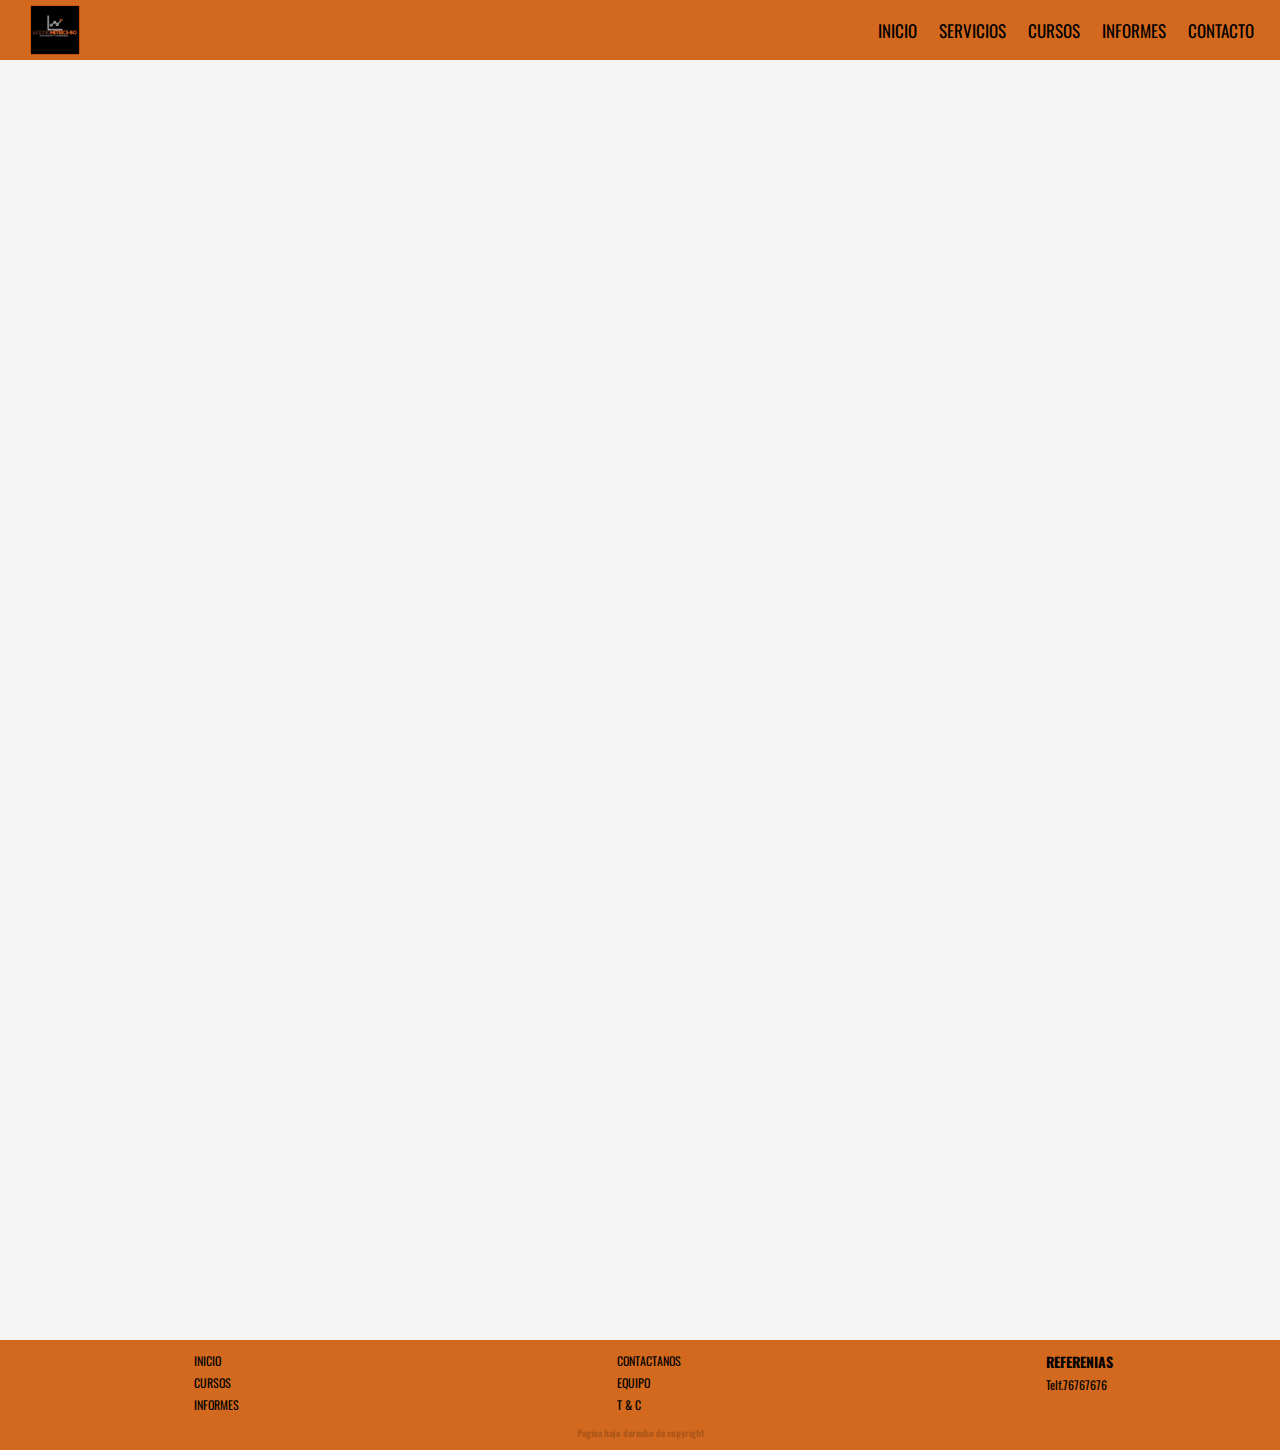
<file: sites/equipo.html>
<!DOCTYPE html>
<html lang="en">
<head>
  <meta charset="UTF-8">
  <meta name="viewport" content="width=device-width, initial-scale=1.0">
  <title>EQUIPO</title>
  <link rel="icon" href="img/logo.png">
    <!--fONT AWSOME-->
    <link
      rel="stylesheet"
      href="https://cdnjs.cloudflare.com/ajax/libs/font-awesome/6.5.2/css/all.min.css"
      integrity="sha512-SnH5WK+bZxgPHs44uWIX+LLJAJ9/2PkPKZ5QiAj6Ta86w+fsb2TkcmfRyVX3pBnMFcV7oQPJkl9QevSCWr3W6A=="
      crossorigin="anonymous"
      referrerpolicy="no-referrer"
    />
    <!--GOOGLE FONT (OSWALD)-->
    <link rel="preconnect" href="https://fonts.googleapis.com" />
    <link rel="preconnect" href="https://fonts.gstatic.com" crossorigin />
    <link
      href="https://fonts.googleapis.com/css2?family=Oswald:wght@200..700&display=swap"
      rel="stylesheet"
    />
    <!--CSS-->
    <link rel="stylesheet" href="../styles.css" />
  </head>
  <body>
    <button class="menu-btn">
      <i class="fa-solid fa-bars"></i>
    </button>
    <div class="container">
      <nav class="nav-main">
        <img
          src="../img/logo.png"
          alt="Site LOGO"
          class="nav-brand"
          href="index.html"
        />
        <ul class="nav-menu">
          <li>
            <a href="../index.html"> <i class="fas fa-home"></i> INICIO </a>
          </li>
          <li>
            <a href="servicios.html">SERVICIOS</a>
          </li> 
          <li>
            <a href="cursos.html">CURSOS</a>
          </li>
          <li>
            <a href="informes.html">INFORMES</a>
          </li>
          <li>
            <a href="contacto.html">CONTACTO</a>
          </li>
        </ul>
      </nav>
    </div>
    <div class="footer-links">
      <div class="footer-container">
        <ul>
          <li>
            <a href="#">INICIO</a>
          </li>
          <li>
            <a href="#">CURSOS</a>
          </li>
          <li>
            <a href="#">INFORMES</a>
          </li>
        </ul>
        <ul>
          <li>
            <a href="#">CONTACTANOS</a>
          </li>
          <li>
            <a href="#">EQUIPO</a>
          </li>
          <li>
            <a href="#">T & C</a>
          </li>
        </ul>
        <ul>
          <li>
            <a>
              <h3>REFERENIAS</h3>
            </a>
          </li>
          <li>
            <a>Telf.76767676</a>
          </li>
          <div class="redes">
            <li>
              <a href="https://www.facebook.com/clases.econometria" class="fa-brands fa-facebook"></class=></a>
            </li>
            <li>
              <a href="https://api.whatsapp.com/send?phone=70616666" class="fa-brands fa-whatsapp"></a>
            </li>
          </div>
        </ul>
      </div>
    </div>
    <footer class="footer">
      <h3>Pagina bajo derecho de copyright</h3>
    <script src="../main.js"></script>
</body>
</html>
</file>
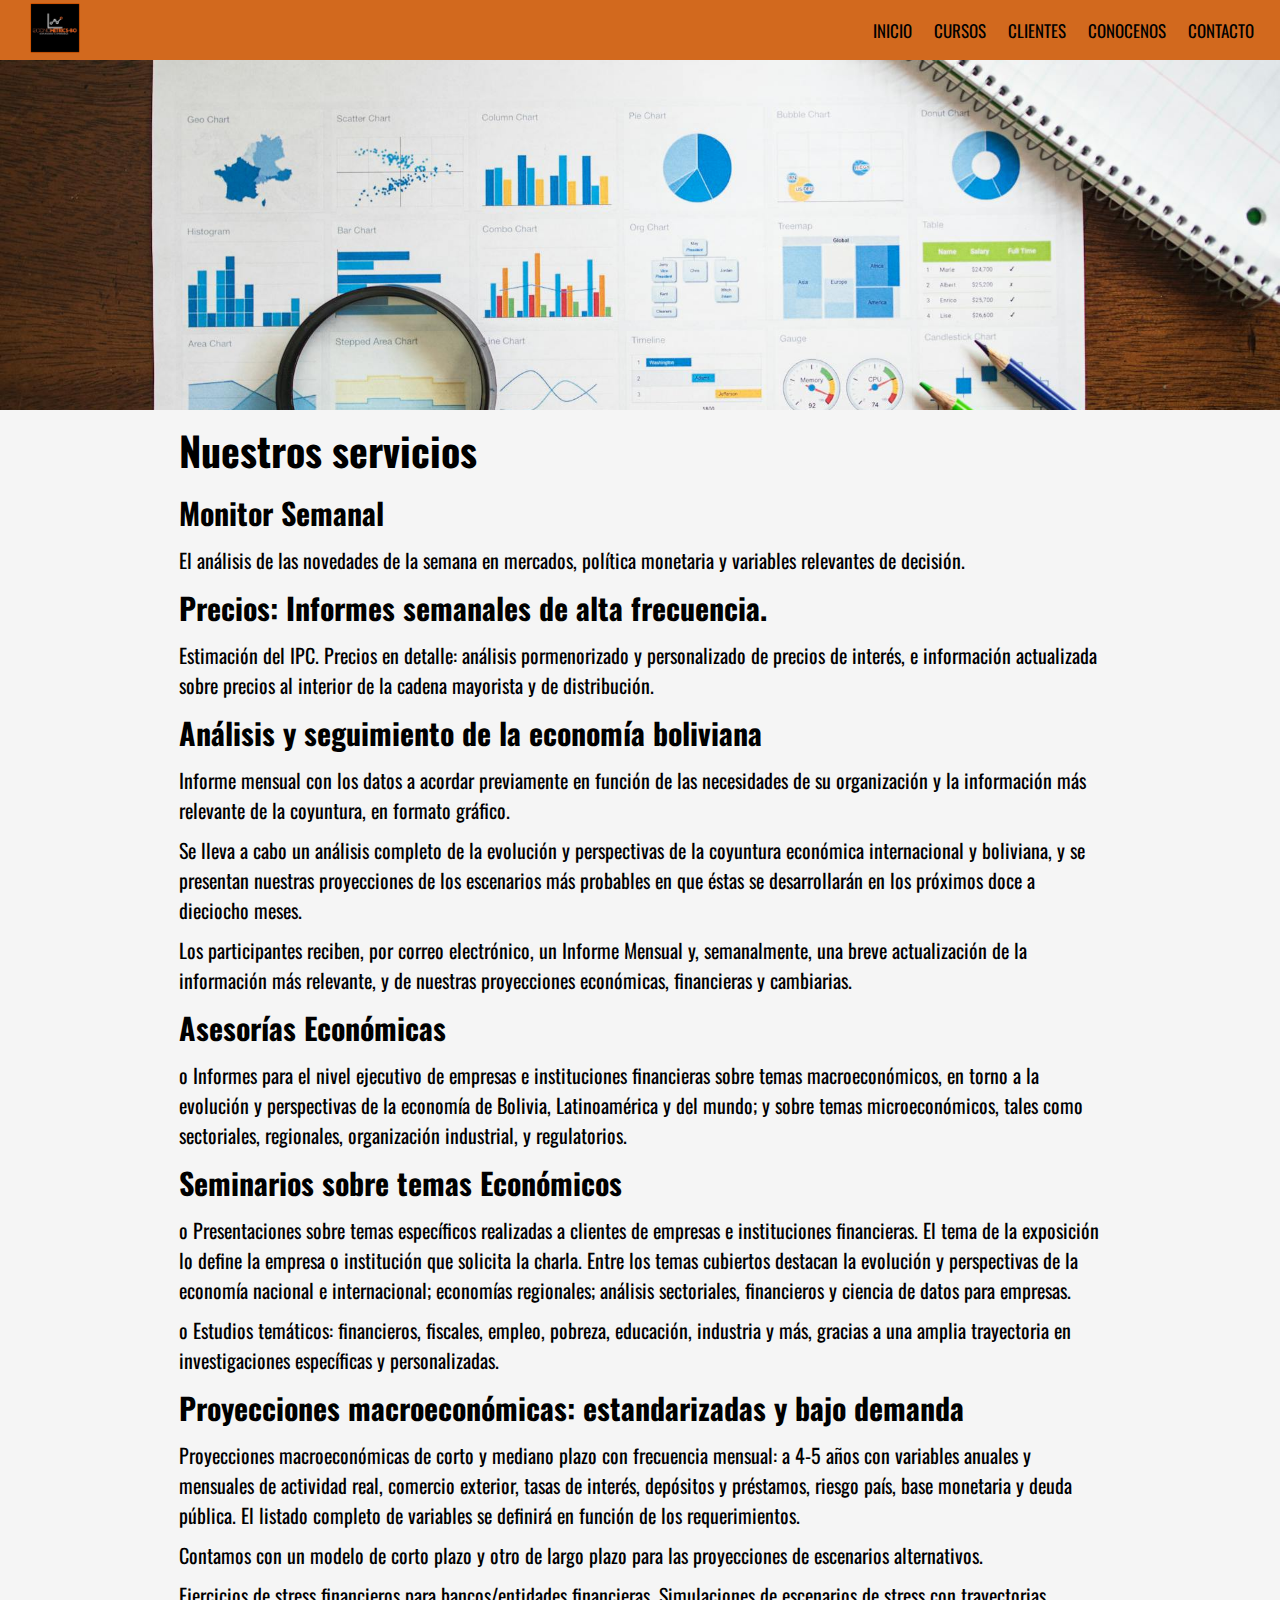
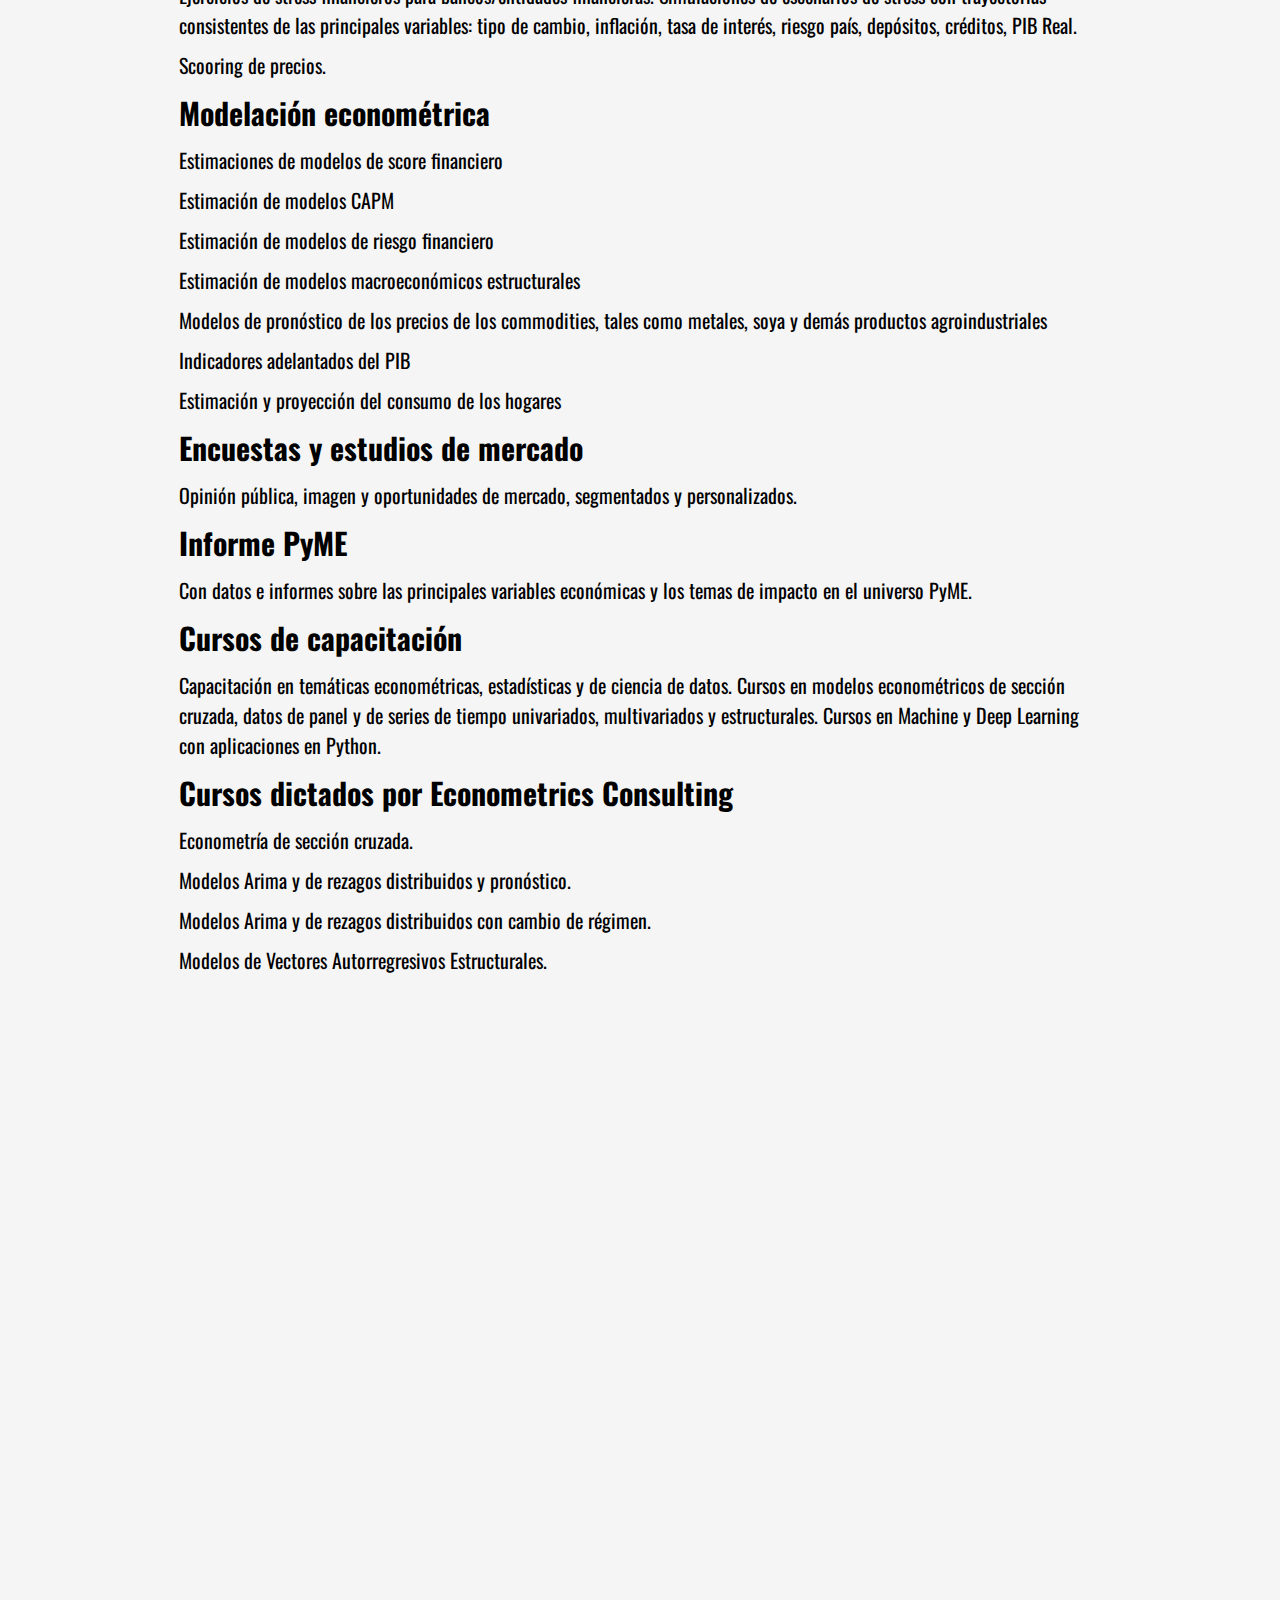
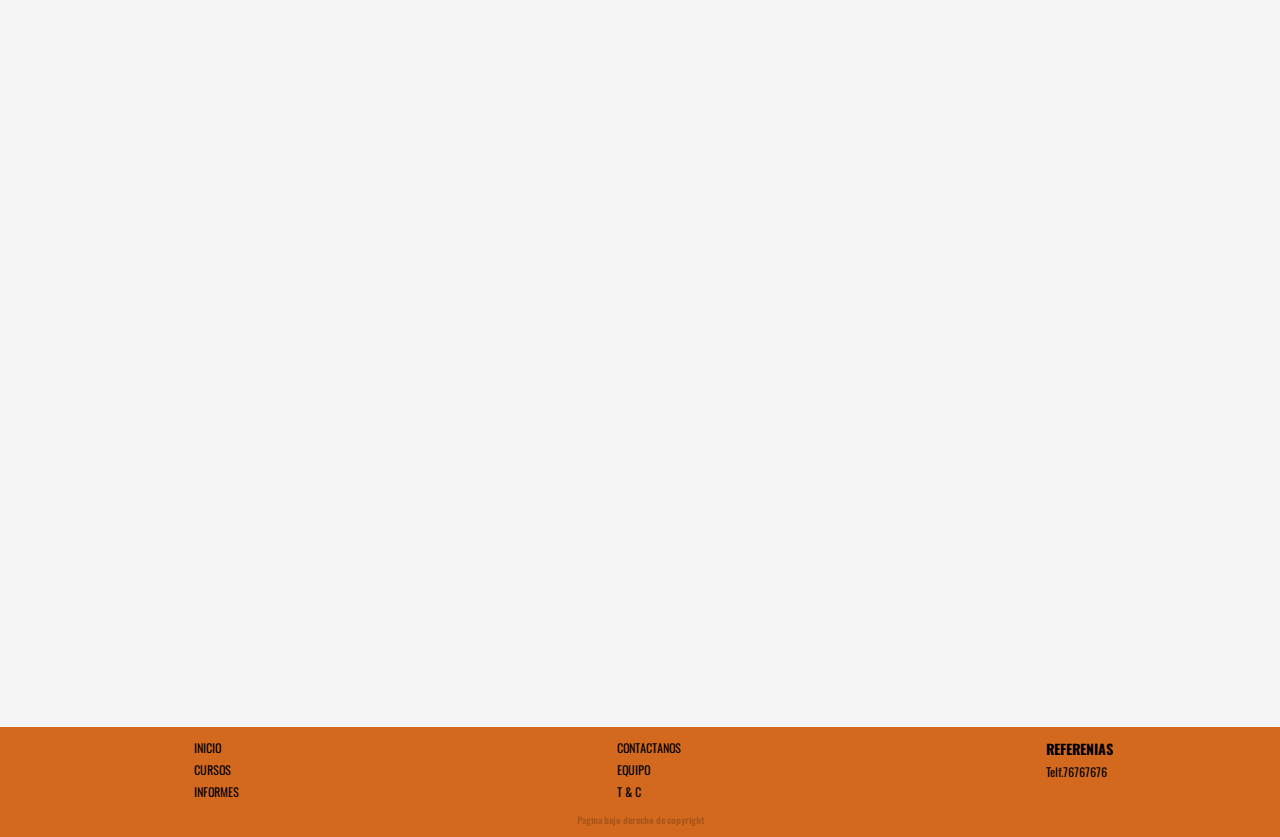
<file: sites/servicios.html>
<!DOCTYPE html>
<html lang="en">
  <head>
    <meta charset="UTF-8" />
    <meta name="viewport" content="width=device-width, initial-scale=1.0" />
    <title>SERVICIOS</title>
    <link rel="icon" href="../img/logo.png" />
    <!--fONT AWSOME-->
    <link
      rel="stylesheet"
      href="https://cdnjs.cloudflare.com/ajax/libs/font-awesome/6.5.2/css/all.min.css"
      integrity="sha512-SnH5WK+bZxgPHs44uWIX+LLJAJ9/2PkPKZ5QiAj6Ta86w+fsb2TkcmfRyVX3pBnMFcV7oQPJkl9QevSCWr3W6A=="
      crossorigin="anonymous"
      referrerpolicy="no-referrer"
    />
    <!--GOOGLE FONT (OSWALD)-->
    <link rel="preconnect" href="https://fonts.googleapis.com" />
    <link rel="preconnect" href="https://fonts.gstatic.com" crossorigin />
    <link
      href="https://fonts.googleapis.com/css2?family=Oswald:wght@200..700&display=swap"
      rel="stylesheet"
    />
    <!--CSS-->
    <link rel="stylesheet" href="../styles.css" />
  </head>
  <body>
    <button class="menu-btn">
      <i class="fa-solid fa-bars"></i>
    </button>
    <div class="container">
      <nav class="nav-main">
        <a href="../index.html">
          <img
            src="../img/logo.png"
            alt="Site LOGO"
            class="nav-brand"
            href="../index.html"
          />
        </a>
        <ul class="nav-menu">
          <li>
            <a href="../index.html"> <i class="fas fa-home"></i> INICIO </a>
          </li>
          <li>
            <a href="cursos.html">CURSOS</a>
          </li>
          <li>
            <a href="#">CLIENTES</a>
          </li>
          <li>
            <a href="#">CONOCENOS</a>
          </li>
          <li>
            <a href="contacto.html">CONTACTO</a>
          </li>
        </ul>
      </nav>
      <div class="texto-pagina">
        <img src="../img/slider/slider-1.jpg">
        <h1>Nuestros servicios</h1>
        <h2>Monitor Semanal</h2>
        <li>
          El análisis de las novedades de la semana en mercados, política
          monetaria y variables relevantes de decisión.
        </li>
        <h2>Precios: Informes semanales de alta frecuencia.</h2>
        <li>
          Estimación del IPC. Precios en detalle: análisis pormenorizado y
          personalizado de precios de interés, e información actualizada sobre
          precios al interior de la cadena mayorista y de distribución.
        </li>
        <h2>Análisis y seguimiento de la economía boliviana</h2>
        <li>
          Informe mensual con los datos a acordar previamente en función de las
          necesidades de su organización y la información más relevante de la
          coyuntura, en formato gráfico.
        </li>
        <li>
          Se lleva a cabo un análisis completo de la evolución y perspectivas de
          la coyuntura económica internacional y boliviana, y se presentan
          nuestras proyecciones de los escenarios más probables en que éstas se
          desarrollarán en los próximos doce a dieciocho meses.
        </li>
        <li>
          Los participantes reciben, por correo electrónico, un Informe Mensual
          y, semanalmente, una breve actualización de la información más
          relevante, y de nuestras proyecciones económicas, financieras y
          cambiarias.
        </li>
        <h2>Asesorías Económicas</h2>
        <li>
          o Informes para el nivel ejecutivo de empresas e instituciones
          financieras sobre temas macroeconómicos, en torno a la evolución y
          perspectivas de la economía de Bolivia, Latinoamérica y del mundo; y
          sobre temas microeconómicos, tales como sectoriales, regionales,
          organización industrial, y regulatorios.
        </li>
        <h2>Seminarios sobre temas Económicos</h2>
        <li>
          o Presentaciones sobre temas específicos realizadas a clientes de
          empresas e instituciones financieras. El tema de la exposición lo
          define la empresa o institución que solicita la charla. Entre los
          temas cubiertos destacan la evolución y perspectivas de la economía
          nacional e internacional; economías regionales; análisis sectoriales,
          financieros y ciencia de datos para empresas.
        </li>
        <li>
          o Estudios temáticos: financieros, fiscales, empleo, pobreza,
          educación, industria y más, gracias a una amplia trayectoria en
          investigaciones específicas y personalizadas.
        </li>
        <h2>Proyecciones macroeconómicas: estandarizadas y bajo demanda</h2>
        <li>
          Proyecciones macroeconómicas de corto y mediano plazo con frecuencia
          mensual: a 4-5 años con variables anuales y mensuales de actividad
          real, comercio exterior, tasas de interés, depósitos y préstamos,
          riesgo país, base monetaria y deuda pública. El listado completo de
          variables se definirá en función de los requerimientos.
        </li>
        <li>
          Contamos con un modelo de corto plazo y otro de largo plazo para las
          proyecciones de escenarios alternativos.
        </li>
        <li>
          Ejercicios de stress financieros para bancos/entidades financieras.
          Simulaciones de escenarios de stress con trayectorias consistentes de
          las principales variables: tipo de cambio, inflación, tasa de interés,
          riesgo país, depósitos, créditos, PIB Real.
        </li>
        <li>Scooring de precios.</li>
        <h2>Modelación econométrica</h2>
        <li>Estimaciones de modelos de score financiero</li>
        <li>Estimación de modelos CAPM</li>
        <li>Estimación de modelos de riesgo financiero</li>
        <li>Estimación de modelos macroeconómicos estructurales</li>
        <li>
          Modelos de pronóstico de los precios de los commodities, tales como
          metales, soya y demás productos agroindustriales
        </li>
        <li>Indicadores adelantados del PIB</li>
        <li>Estimación y proyección del consumo de los hogares</li>
        <h2>Encuestas y estudios de mercado</h2>
        <li>
          Opinión pública, imagen y oportunidades de mercado, segmentados y
          personalizados.
        </li>
        <h2>Informe PyME</h2>
        <li>
          Con datos e informes sobre las principales variables económicas y los
          temas de impacto en el universo PyME.
        </li>
        <h2>Cursos de capacitación</h2>
        <li>
          Capacitación en temáticas econométricas, estadísticas y de ciencia de
          datos. Cursos en modelos econométricos de sección cruzada, datos de
          panel y de series de tiempo univariados, multivariados y
          estructurales. Cursos en Machine y Deep Learning con aplicaciones en
          Python.
        </li>
        <h2>Cursos dictados por Econometrics Consulting</h2>
        <li>Econometría de sección cruzada.</li>
        <li>Modelos Arima y de rezagos distribuidos y pronóstico.</li>
        <li>Modelos Arima y de rezagos distribuidos con cambio de régimen.</li>
        <li>Modelos de Vectores Autorregresivos Estructurales.</li>
      </div>
      <br>
      <br>
      <br>
    </div>
    <div class="footer-links">
      <div class="footer-container">
        <ul>
          <li>
            <a href="#">INICIO</a>
          </li>
          <li>
            <a href="#">CURSOS</a>
          </li>
          <li>
            <a href="#">INFORMES</a>
          </li>
        </ul>
        <ul>
          <li>
            <a href="#">CONTACTANOS</a>
          </li>
          <li>
            <a href="#">EQUIPO</a>
          </li>
          <li>
            <a href="#">T & C</a>
          </li>
        </ul>
        <ul>
          <li>
            <a>
              <h3>REFERENIAS</h3>
            </a>
          </li>
          <li>
            <a>Telf.76767676</a>
          </li>
          <div class="redes">
            <li>
              <a href="https://www.facebook.com/clases.econometria" class="fa-brands fa-facebook"></class=></a>
            </li>
            <li>
              <a href="https://api.whatsapp.com/send?phone=70616666" class="fa-brands fa-whatsapp"></a>
            </li>
          </div>
        </ul>
      </div>
    </div>
    <footer class="footer">
      <h3>Pagina bajo derecho de copyright</h3>
    <script src="../main.js"></script>
  </body>
</html>
</file>
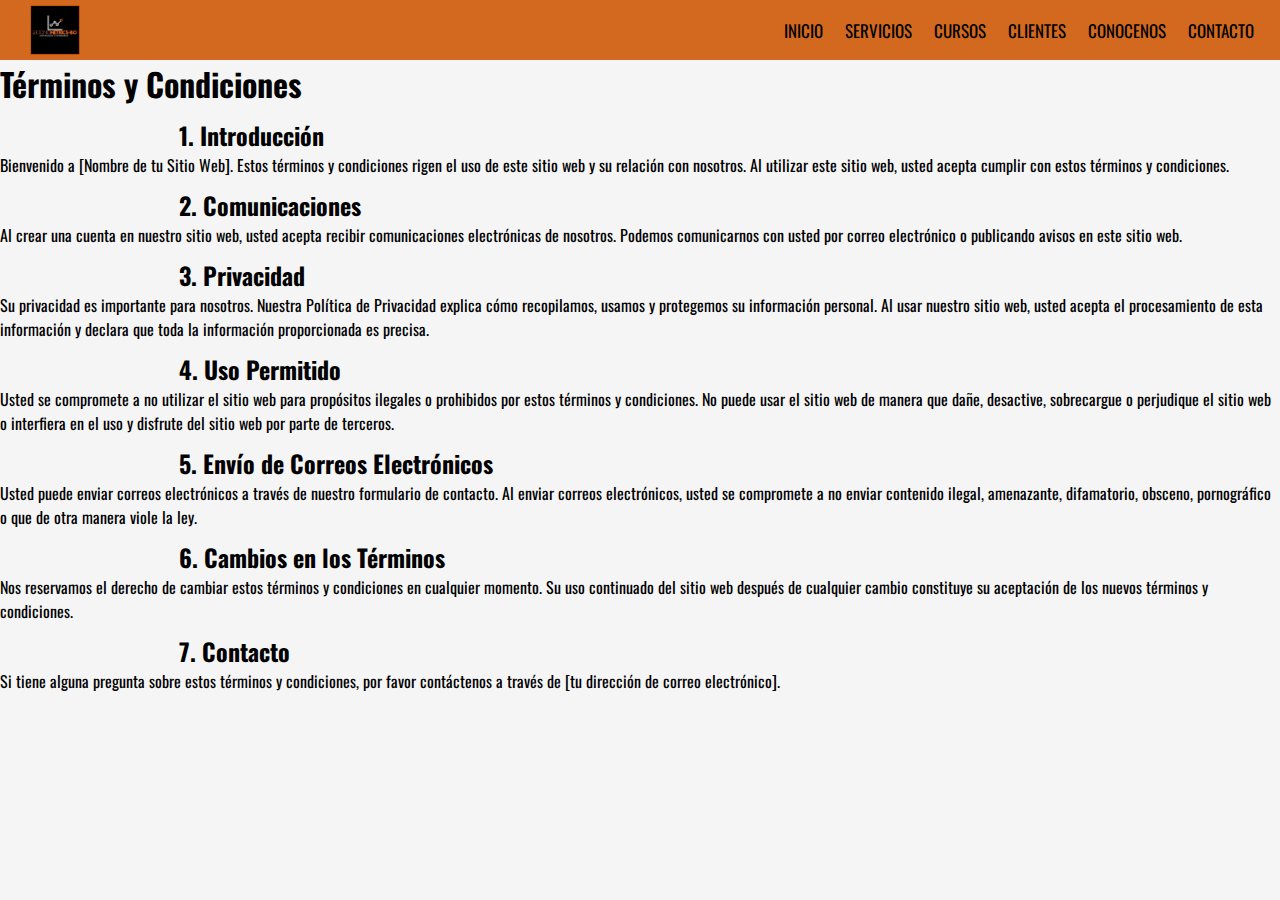
<file: sites/t&c.html>
<!DOCTYPE html>
<html lang="en">
<head>
    <meta charset="UTF-8">
    <meta name="viewport" content="width=device-width, initial-scale=1.0">
    <title>Terminos y condiciones</title>
    <!--fONT AWSOME-->
    <link
      rel="stylesheet"
      href="https://cdnjs.cloudflare.com/ajax/libs/font-awesome/6.5.2/css/all.min.css"
      integrity="sha512-SnH5WK+bZxgPHs44uWIX+LLJAJ9/2PkPKZ5QiAj6Ta86w+fsb2TkcmfRyVX3pBnMFcV7oQPJkl9QevSCWr3W6A=="
      crossorigin="anonymous"
      referrerpolicy="no-referrer"
    />
    <!--GOOGLE FONT (OSWALD)-->
    <link rel="preconnect" href="https://fonts.googleapis.com" />
    <link rel="preconnect" href="https://fonts.gstatic.com" crossorigin />
    <link
      href="https://fonts.googleapis.com/css2?family=Oswald:wght@200..700&display=swap"
      rel="stylesheet"
    />
    <!--CSS-->
    <link rel="stylesheet" href="../styles.css" />
</head>
<body>
    <button class="menu-btn">
        <i class="fa-solid fa-bars"></i>
      </button>
      <div class="container">
        <nav class="nav-main">
          <img
            src="../img/logo.png"
            alt="Site LOGO"
            class="nav-brand"
            href="index.html"
          />
          <ul class="nav-menu">
            <li>
                <a href="../index.html"> <i class="fas fa-home"></i> INICIO </a>
              </li>
            <li>
              <a href="sites/servicios.html">SERVICIOS</a>
            </li>
            <li>
              <a href="sites/cursos.html">CURSOS</a>
            </li>
            <li>
              <a href="#">CLIENTES</a>
            </li>
            <li>
              <a href="#">CONOCENOS</a>
            </li>
            <li>
              <a href="sites/contacto.html">CONTACTO</a>
            </li>
          </ul>
        </nav>
      </div>
    <h1>Términos y Condiciones</h1>

<h2>1. Introducción</h2>
<p>Bienvenido a [Nombre de tu Sitio Web]. Estos términos y condiciones rigen el uso de este sitio web y su relación con nosotros. Al utilizar este sitio web, usted acepta cumplir con estos términos y condiciones.</p>

<h2>2. Comunicaciones</h2>
<p>Al crear una cuenta en nuestro sitio web, usted acepta recibir comunicaciones electrónicas de nosotros. Podemos comunicarnos con usted por correo electrónico o publicando avisos en este sitio web.</p>

<h2>3. Privacidad</h2>
<p>Su privacidad es importante para nosotros. Nuestra Política de Privacidad explica cómo recopilamos, usamos y protegemos su información personal. Al usar nuestro sitio web, usted acepta el procesamiento de esta información y declara que toda la información proporcionada es precisa.</p>

<h2>4. Uso Permitido</h2>
<p>Usted se compromete a no utilizar el sitio web para propósitos ilegales o prohibidos por estos términos y condiciones. No puede usar el sitio web de manera que dañe, desactive, sobrecargue o perjudique el sitio web o interfiera en el uso y disfrute del sitio web por parte de terceros.</p>

<h2>5. Envío de Correos Electrónicos</h2>
<p>Usted puede enviar correos electrónicos a través de nuestro formulario de contacto. Al enviar correos electrónicos, usted se compromete a no enviar contenido ilegal, amenazante, difamatorio, obsceno, pornográfico o que de otra manera viole la ley.</p>

<h2>6. Cambios en los Términos</h2>
<p>Nos reservamos el derecho de cambiar estos términos y condiciones en cualquier momento. Su uso continuado del sitio web después de cualquier cambio constituye su aceptación de los nuevos términos y condiciones.</p>

<h2>7. Contacto</h2>
<p>Si tiene alguna pregunta sobre estos términos y condiciones, por favor contáctenos a través de [tu dirección de correo electrónico].</p>
</body>
</html>
</file>
<file: styles.css>
* {
  box-sizing: border-box;
  margin: 0;
  padding: 0;
}

html{
  height: 100%;
}

body {
  background: whitesmoke;
  color: black;
  font-size: 16px;
  font-family: "Oswald", sans-serif;
  position: relative;
  padding-bottom: 0;
  min-height: 100vh;
}

a {
  color: black;
  text-decoration: none;
}

ul {
  list-style: none;
}

.container {
  width: 100%;
  margin: 0;
}

/* NAV-MENU */
.nav-main {
  font-size: 17px;
  display: flex;
  justify-content: space-between;
  align-items: center;
  height: 60px;
  padding: 0 15px 0 30px;
  background-color: chocolate;
}
/*----------------*/
/*LOGO-MAIN*/
.nav-brand {
  cursor: pointer;
  width: 50px;
}
/*----------------*/

/*NAV-ICONS*/
.nav-main ul {
  display: flex;
}

.nav-main ul li {
  padding: 10px;
}

.nav-main ul li a {
  padding: 1px;
}

.nav-main ul li a:hover {
  border-bottom: 2px solid black;
}
.menu-btn {
  position: absolute;
  cursor: pointer;
  background: #d2691e;
  top: 10px;
  right: 30px;
  z-index: 2;
  display: none;
  border: rgba(0, 0, 0, 0.2) 0 solid;
}

/*----------------*/

/*SLIDER*/
.img-slider {
  position: relative;
  width: 100%;
  height: 550px;
  background: whitesmoke;
}

.img-slider .slide {
  z-index: 1;
  position: absolute;
  width: 100%;
  clip-path: polygon(0 0, 0 0, 0 100%, 0% 100%);
}

.img-slider .slide.active {
  clip-path: polygon(0 0, 300% 0, 100% 100%, 0 100%);
  transition: 3s;
  transition-property: clip-path;
}

.img-slider .slide img {
  z-index: 1;
  width: 100%;
  object-fit: cover;
  height: 550px;
}

.img-slider .slide .info {
  position: absolute;
  top: 400px;
  padding: 20px 12px;
}

.img-slider .slide .info h2 {
  font-size: 45px;
  text-transform: uppercase;
  font-weight: 600;
  letter-spacing: 2px;
}

.img-slider .slide .info p {
  color: whitesmoke;
  background: rgba(0, 0, 0, 0.9);
  font-size: 24px;
  width: 80%;
  padding: 10px;
  border-radius: 4px;
}

.img-slider .navigation {
  z-index: 2;
  position: absolute;
  display: flex;
  bottom: 0px;
  left: 50%;
  transform: translateX(-50%);
}

.img-slider .navigation .btn {
  background: rgba(0, 0, 0, 0.5);
  width: 12px;
  height: 12px;
  margin: 10px;
  border-radius: 50%;
  cursor: pointer;
}

.img-slider .navigation .btn.active {
  background: rgb(220, 92, 6);
  box-shadow: 0 0 2px rgba(0, 0, 0, 0.5);
}

.Space {
  color: whitesmoke;
  background: rgba(0, 0, 0, 1);
  font-size: 5px;
  width: 100%;
  padding: 10px;
  text-align: center;
}

.title-card {
  color: black;
  background: whitesmoke;
  font-size: 18px;
  width: 100%;
  padding: 10px;
  text-align: center;
}

/*CARDS*/
.cards {
  display: grid;
  grid-template-columns: repeat(4, 1fr);
  gap: 10px;
  margin: 2px 5px;
}

.cards-2 {
  display: flex;
  width: 100%;
  height: 350px;
  background: #d2691e;
  border-radius: 5px;
  box-shadow: 1px 1px 4px 2px rgba(0, 0, 0, 0.2);
  margin: 5px;
}

.card-1 {
  background: #d2691e;
  border-radius: 10px;
}

.card-2-1 {
  border-right: 1px solid #dddd;
  padding: 20px;
}

.description {
  padding: 20px;
}

.text-card {
  padding: 5px;
  font-size: 18px;
}

.cards img {
  width: 100%;
  height: 200px;
  object-fit: cover;
  border-radius: 10px;
}


.cards h3 {
  font-size: 20px;
  margin: 10px 0;
}

.cards a {
  padding: 10px 5px 10px 5px;
  color: black;
  text-transform: uppercase;
  display: inline-block;
  font-weight: bold;
}

.cards a:hover {
  color: whitesmoke;
  text-decoration: underline;
}

/*CARD BANNER ONE*/
.card-banner-one {
  width: 100%;
  height: 320px;
  background: rgba(0, 0, 0, 0.5);
  margin-bottom: 40px;
  color: whitesmoke;
}

.card-banner-one a {
  color: whitesmoke;
  margin: 20px;
  font-weight: bold;
}

.card-banner-one a:hover {
  color: #d2691e;
  transition-duration: 0.5s;
  text-decoration: underline;
}

.card-banner-one .content {
  width: 100%;
  padding: 50px 0 0 30px;
  text-align: center;
  font-size: 35px;
}

/*FOOTER LINKS*/
.footer-links {
  background: #d2691e;
  color: whitesmoke;
  font-size: 12px;
  padding: 5px 0;
  margin-top: 100%;
}

.footer-container {
  display: grid;
  grid-template-columns: repeat(3, 1fr);
  gap: 10px;
  align-items: flex-start;
  justify-content: center;
}

.footer-container ul {
  margin: 0 auto;
}

.footer-container ul li {
  line-height: 1;
}

.redes {
  display: flex;
  font-size: large;
  justify-content: center;
}

.footer {
  background: #d2691e;
  color: rgba(0, 0, 0, 0.2);
  font-size: 8px;
  padding: 10px 0;
  text-align: center;
  padding-bottom: 10px;
  margin-top: auto;
}

/*SERV*/
.texto-pagina {
  font-size: 20px;
  display: grid;
  justify-content: space-between;
  align-items: center;
}

.texto-pagina img {
  z-index: 1;
  width: 100%;
  object-fit: cover;
  height: 350px;
}
.texto-pagina h1,
h2,
li {
  padding: 10px 14% 0 14%;
}

/*FORM*/

.formulario {
  display: grid;
  grid-template-columns: 1fr;
  margin: 0 100px;
}

.formulario__label {
  display: block;
  font-weight: 700;
  padding: 10px 10px 0 10px;
  cursor: pointer;
}

.formulario__grupo-input {
  position: relative;
}

.formulario__input {
  width: 40%;
  background: #fff;
  border: 1px solid black;
  border-radius: 15px;
  height: 45px;
  line-height: 45px;
  padding: 0 40px 0 10px;
  transition: 0.1s ease all;
}
.formulario__input_text {
  width: 100%;
  background: #fff;
  border: 1px solid black;
  border-radius: 15px;
  height: 250px;
  line-height: 45px;
  padding: 0 40px 0 10px;
  transition: 0.3s ease all;
}
.terminoscondiciones {
  background: whitesmoke;
  border: 1px;
  font-size: 13px;
  padding: 0 0 0 40px;
}

.formulario__input:focus {
  border: 3px solid #0075ff;
  outline: none;
  box-shadow: 3px 0px 30px rgba(163, 163, 163, 0.4);
}

.formulario__input-error {
  font-size: 12px;
  margin-bottom: 0;
  display: none;
}

.formulario__input-error-activo {
  display: block;
}

.formulario__validacion-estado {
  position: absolute;
  bottom: 15px;
  z-index: 100;
  font-size: 16px;
  opacity: 0;
}

.formulario__checkbox {
  margin-right: 10px;
}

.formulario__grupo-terminos,
.formulario__mensaje,
.formulario__grupo-btn-enviar {
  grid-column: span 1;
}

.formulario__mensaje {
  height: 45px;
  line-height: 45px;
  background: #f66060;
  padding: 0 15px;
  border-radius: 3px;
  display: none;
}

.formulario__mensaje-activo {
  display: block;
}

.formulario__mensaje p {
  margin: 0;
}

.formulario__grupo-btn-enviar {
  display: flex;
  flex-direction: column;
  align-items: center;
}

.formulario__btn {
  height: 45px;
  line-height: 45px;
  width: 30%;
  background: #000;
  color: #fff;
  font-weight: bold;
  border: none;
  border-radius: 3px;
  cursor: pointer;
  transition: 0.1s ease all;
}

.formulario__btn:hover {
  box-shadow: 3px 0px 30px rgba(163, 163, 163, 1);
}

.formulario__mensaje-exito {
  font-size: 14px;
  color: #119200;
  display: none;
}

.formulario__mensaje-exito-activo {
  display: block;
}

/* ----- -----  Estilos para Validacion ----- ----- */
.formulario__grupo-correcto .formulario__validacion-estado {
  color: #1ed12d;
  opacity: 1;
}

.formulario__grupo-incorrecto .formulario__label {
  color: #bb2929;
}

.formulario__grupo-incorrecto .formulario__validacion-estado {
  color: #bb2929;
  opacity: 1;
}

.formulario__grupo-incorrecto .formulario__input {
  border: 3px solid #bb2929;
}



/*RESIZE*/
@media (max-width: 900px) {
  .nav-main ul.nav-menu {
    display: block;
    position: absolute;
    top: 0;
    left: 0;
    background: whitesmoke;
    opacity: 95%;
    height: 100%;
    transform: translateX(-400px);
    padding: 18px;
    transition: transform 0.5s ease-in-out;
    position: fixed;
    border-radius: 10px;
    z-index: 2;
  }

  .nav-main ul.nav-menu.show {
    transform: translateX(-5px);
  }

  .menu-btn {
    display: block;
    font-size: 2rem;
  }

  .nav-main ul.nav-menu li {
    padding: 20px;
    border-bottom: #d2691e solid 1px;
    font-size: 14px;
  }

  .img-slider {
    position: relative;
    width: 100%;
    height: 350px;
    background: whitesmoke;
  }

  .img-slider .slide img {
    height: 350px;
  }

  .img-slider .slide .info {
    top: 200px;
    padding: 50px 12px 0;
  }

  .img-slider .slide .info p {
    width: 100%;
    font-size: 18px;
  }

  .cards {
    grid-template-columns: repeat(2, 1fr);
  }

  .text-card {
    font-size: 16px;
  }

  .cards h3 {
    font-size: 18px;
  }

  .cards a {
    text-align: bottom;
  }
  .card-banner-one .content {
    width: 90%;
    padding: 50px 0 0 30px;
    text-align: center;
  }

  .texto-pagina h1,h2,li{
    padding: 10px 15% 0 15%;
  }

  .formulario {
    grid-template-columns: 1fr;
    margin: 0 50px;
  }
  .formulario__input {
    width: 60%;
  }
  .formulario__input_text {
    height: 150px;
  }

  .formulario__grupo-terminos,
  .formulario__mensaje,
  .formulario__grupo-btn-enviar {
    grid-column: 1;
  }

  .formulario__btn {
    width: 100%;
  }
}

@media (max-width: 600px) {
  .nav-menu {
    font-size: 12px;
    text-align: center;
  }

  .img-slider .slide .info {
    top: 200px;
    padding: 50px 12px 0;
  }

  .img-slider .slide .info p {
    width: 100%;
    font-size: 14px;
  }
  .card-banner-one .content {
    width: 90%;
    padding: 40px 0 0 40px;
    text-align: center;
    font-size: 20px;
  }

  .cards {
    grid-template-columns: repeat(1, 1fr);
  }

  .texto-pagina h1,h2,li{
    padding: 10px 10% 0 10%;
  }

  .formulario__input {
    width: 70%;
  }
}

@media (max-width: 500px) {
  .nav-main ul li a:hover {
    border-bottom: 0 solid black;
  }

  .formulario__input {
    width: 100%;
  }
}

@media (max-width: 400px) {
  .img-slider {
    width: 100%;
    height: 350px;
  }

  .img-slider .slide .info {
    top: 200px;
    padding: 20px 20px;
  }

  .img-slider .slide .info h2 {
    font-size: 15px;
  }

  .img-slider .slide .info p {
    width: 100%;
    font-size: 14px;
  }

  .img-slider .navigation {
    bottom: 25px;
  }

  .img-slider .navigation .btn {
    width: 10px;
    height: 10px;
    margin: 8px;
  }
}
/*----------------*/
</file>
